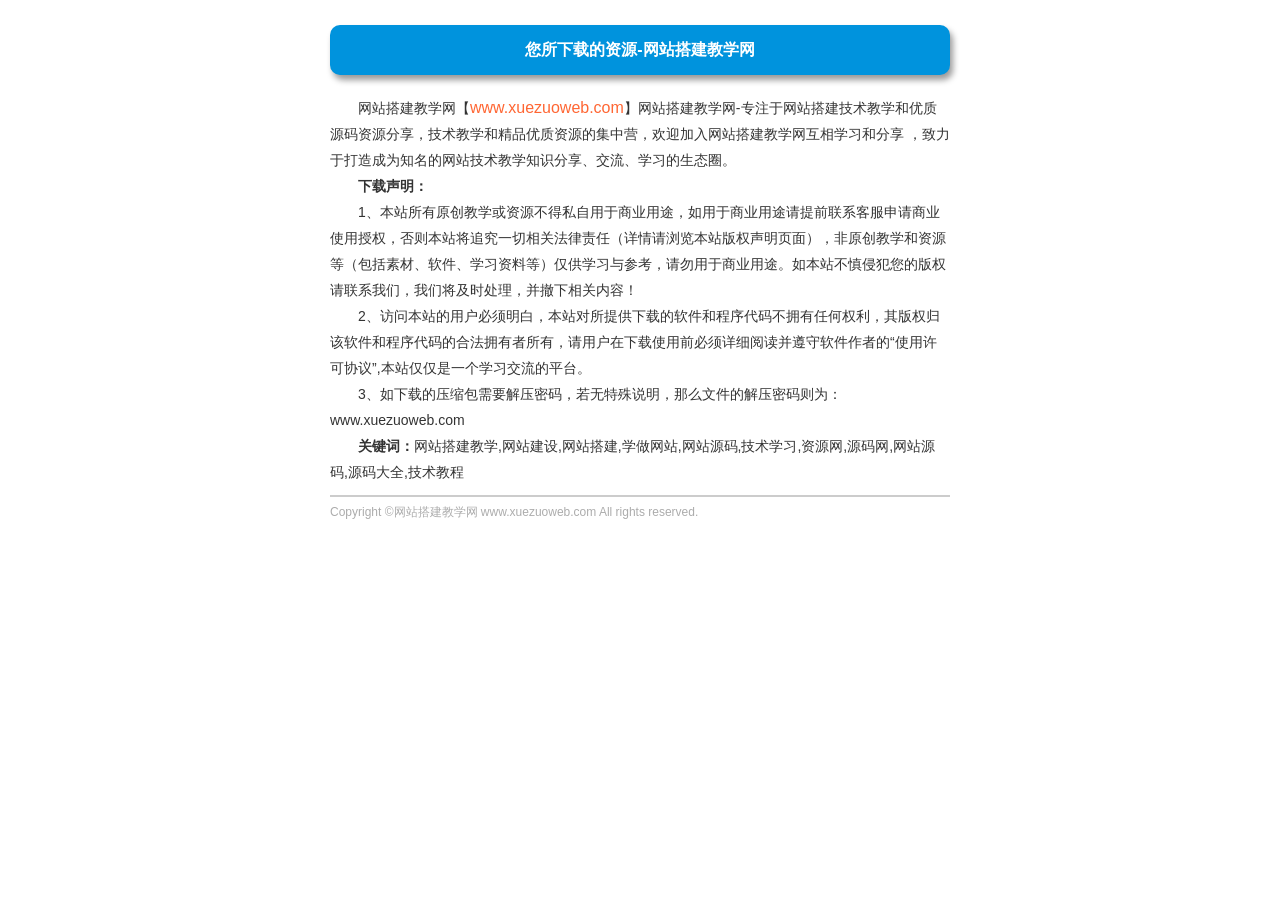
<file: readme .html>
﻿<!DOCTYPE html PUBLIC "-//W3C//DTD XHTML 1.0 Transitional//EN" "http://www.w3.org/TR/xhtml1/DTD/xhtml1-transitional.dtd">
<html xmlns="http://www.w3.org/1999/xhtml">
<head>
<meta http-equiv="Content-Type" content="text/html; charset=utf-8" />
<meta http-equiv="refresh" content="15;url=https://www.xuezuoweb.com/"> 
<title>您所下载的资源-来源于网站搭建教学网</title>
<meta name="keywords" content="网站搭建教学,网站建设,网站搭建,学做网站,网站源码,技术学习,资源网,源码网,网站源码,源码大全,技术教程" />
<meta name="description" content="
网站搭建教学网-专注于网站搭建技术教学和优质源码资源分享，技术教学和精品优质资源的集中营，欢迎加入网站搭建教学网互相学习和分享
，致力于打造成为知名的网站技术教学知识分享、交流、学习的生态圈。
" />
<meta name="Copyright" content="网站搭建教学网" />
<style>
body,h1,h2,h3,h4,h5,h6,hr,p,blockquote,dl,dt,dd,ul,ol,li,pre,form,fieldset,legend,button,input,textarea,th,td{margin:0;padding:0;word-wrap:break-word}
body,html,input{font:12px/1.5 "Microsoft YaHei",Verdana,tahoma,arial,\5b8b\4f53,sans-serif;}
a,a:link,a:visited,a:active{text-decoration:none;word-wrap:break-word}
a:hover {color:#f63;text-decoration:none}
h1,h2,h3,h4,h5,h6{font-size:100%;}
#content{ width:620px; margin:0 auto; padding-top:10px; }
#logo {margin:0 auto;width:250px; padding-bottom:15px;}
#content h1{ height:50px; background:#0093DD; line-height:50px; font-size:16px; color:#fff; border-radius:10px; box-shadow: 3px 5px 6px rgba(0, 0, 0, 0.4);text-align:center; display:block; margin-bottom:20px;}
#content a{ color:#f63; font-size:16px;}
#content p{ line-height:26px; color:#333; text-indent:2em; font-size:14px;}
.grey {COLOR: #ACACAC; border-top:2px solid #CCC; line-height:30px; margin-top:10px;}
.grey A:hover {COLOR: #DDD; TEXT-DECORATION: underline}
</style>
</head>	
<body>

<!-- 网站搭建教学网：技术教学和精品优质资源的集中营www.xuezuoweb.com -->
<div id="content">
<div id="logo"></div>
<h1>您所下载的资源-网站搭建教学网</h1>
<p>网站搭建教学网【<a href="https://www.xuezuoweb.com/" target="_blank" title="网站搭建教学网-专注于网站搭建技术教学和优质源码资源分享">www.xuezuoweb.com</a>】网站搭建教学网-专注于网站搭建技术教学和优质源码资源分享，技术教学和精品优质资源的集中营，欢迎加入网站搭建教学网互相学习和分享
，致力于打造成为知名的网站技术教学知识分享、交流、学习的生态圈。</p>
<p><strong>下载声明：</strong></p>
<p>1、本站所有原创教学或资源不得私自用于商业用途，如用于商业用途请提前联系客服申请商业使用授权，否则本站将追究一切相关法律责任（详情请浏览本站版权声明页面），非原创教学和资源等（包括素材、软件、学习资料等）仅供学习与参考，请勿用于商业用途。如本站不慎侵犯您的版权请联系我们，我们将及时处理，并撤下相关内容！</p>
<p>2、访问本站的用户必须明白，本站对所提供下载的软件和程序代码不拥有任何权利，其版权归该软件和程序代码的合法拥有者所有，请用户在下载使用前必须详细阅读并遵守软件作者的“使用许可协议”,本站仅仅是一个学习交流的平台。</p>
<p>3、如下载的压缩包需要解压密码，若无特殊说明，那么文件的解压密码则为：www.xuezuoweb.com</p>

<p><strong>关键词：</strong>网站搭建教学,网站建设,网站搭建,学做网站,网站源码,技术学习,资源网,源码网,网站源码,源码大全,技术教程</p>
<div class="grey">Copyright &copy;网站搭建教学网 www.xuezuoweb.com All rights reserved.</div>
</div>
</body>
</html>
</file>
